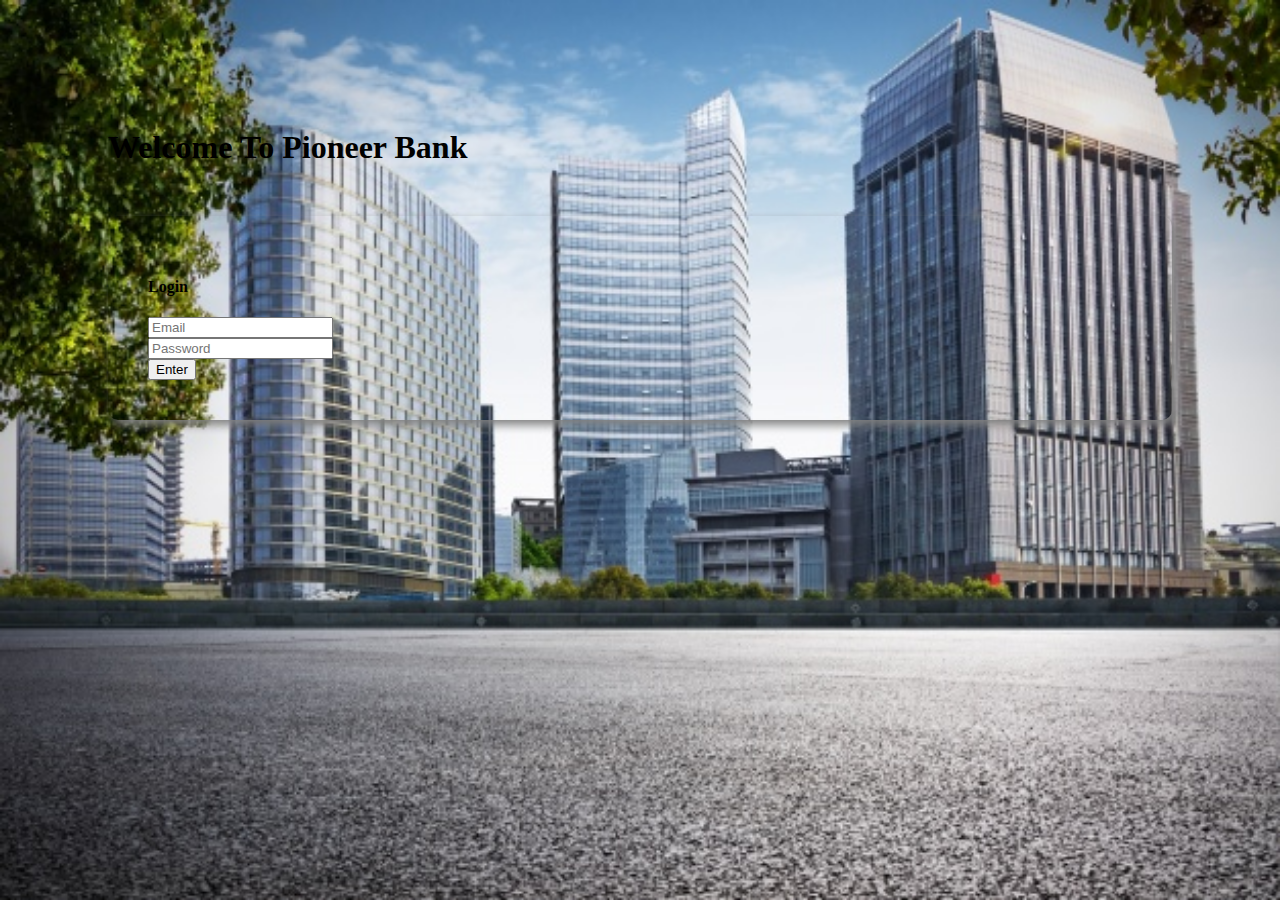
<file: index.html>
<!DOCTYPE html>
<html lang="en">
<head>
    <meta charset="UTF-8">
    <meta name="viewport" content="width=device-width, initial-scale=1.0">
    <title>Pioneer Bank</title>
    <link href="https://fonts.googleapis.com/css2?family=Rowdies:wght@700&display=swap" rel="stylesheet">
    <link rel="stylesheet" href="https://stackpath.bootstrapcdn.com/bootstrap/4.5.0/css/bootstrap.min.css" integrity="sha384-9aIt2nRpC12Uk9gS9baDl411NQApFmC26EwAOH8WgZl5MYYxFfc+NcPb1dKGj7Sk" crossorigin="anonymous">
    <link rel="stylesheet" href="style.css">
</head>
<body>
<div>
        <h1 class="text-center">Welcome To Pioneer Bank</h1>  
    <div id="login-area" class="submit-area">
        <h4>Login</h4>
        <input type="text" class="form-control" placeholder="Email">
        <br>
        <input type="password" class="form-control" placeholder="Password" name="" id="">
        <br>
        <button id="login" class="btn btn-success">Enter</button>      
   </div>
</div>

<!-- //transaction -->
<div id ="transaction-area">
    <!-- <h2 style="color: blue;">Transaction Area</h1>
         -->
    
    <div class="row">
        <div class="col-md-4">
           <div class="deposit status">
            <h5>Deposit</h5>
            <h2>$ <span id="currentDeposit"> 00 </span> </h2>
           </div>
        </div>
        <div class="col-md-4">
            <div class="withdraw status">
                <h5>Withdraw</h5>
                <h2>$<span id="currentWithdraw">00</span></h2>
            </div>
        </div>
        <div class="col-md-4">
            <div class="balance status">
                <h5>Balance</h5>
                <h2>$<span id="currentBalance">1240</span></h2>
            </div>
        </div>
    </div>
    <!-- withdraw r deposit -->
    <div class="row">
        <div class="col-md-6">

            <div class="submit-area">
                <h4>Deposit</h4>
            <input id="depositAmount" type="text" class="form-control" placeholder="$ amount you want to deposit">
            <br>
            <button id="addDeposit" class="btn btn-success">Deposit</button> 
            </div>    

        </div>

        <div class="col-md-6">

         <div class="submit-area">
            <h4>Withdraw</h4>
            <input id="withdrawAmount" type="text" class="form-control" placeholder="$ amount you want to withdraw">
            <br>
            <button id="addWithdraw" class="btn btn-success">Withdraw</button>
         </div>

        </div>

    </div>
</div>

<script>
    //login button event handler
    const loginBtn = document.getElementById("login");
    loginBtn.addEventListener('click', function() {
        const loginArea = document.getElementById("login-area");
        loginArea.style.display = "none";
        const transactionArea = document.getElementById("transaction-area");
        transactionArea.style.display = "block";
        //console.log("Someone clicked me.");
    })

 // depositAmount button event handler
 const depositBtn = document.getElementById("addDeposit");
 depositBtn.addEventListener('click', function() {
    // const depositAmount = document.getElementById("depositAmount").value;
    const depositNumber = getInputNumber("depositAmount");
        //hat can you do to the innerText value of a span tag using JavaScript?

    // const currentDeposit = document.getElementById("currentDeposit").innerText;
    // const currentDepositNumber = parseFloat(currentDeposit);
    // const totalDeposit = depositNumber + currentDepositNumber;
    // console.log(totalDeposit);
  
    // document.getElementById("currentDeposit").innerText = totalDeposit;
    
    // const currentBalance = document.getElementById("currentBalance").innerText;
    // const currentBalanceNumber = parseFloat(currentBalance);
    // const totalBalance = depositNumber + currentBalanceNumber;
    // document.getElementById("currentBalance").innerText = totalBalance;
    updateSpanText("currentDeposit", depositNumber);
    updateSpanText("currentBalance", depositNumber);
    document.getElementById("depositAmount").value ="";
})   

// withdraw button handler
const withdrawBtn = document.getElementById("addWithdraw");
withdrawBtn.addEventListener("click", function(){
    const withdrawNumber = getInputNumber ("withdrawAmount");
    
    updateSpanText("currentWithdraw", withdrawNumber);
    updateSpanText("currentBalance", -1 *  withdrawNumber);
    document.getElementById("withdrawAmount").value = "";
})

    function getInputNumber(id){
        const amount = document.getElementById(id).value;
        const amountNumber = parseFloat(amount);
        return amountNumber;
    }

function updateSpanText(id, depositNumber){
    const current = document.getElementById(id).innerText;
    const currentNumber = parseFloat(current);
    const totalAmount = depositNumber + currentNumber;
    document.getElementById(id).innerText = totalAmount;
}
</script>
</body>
</html>
</file>
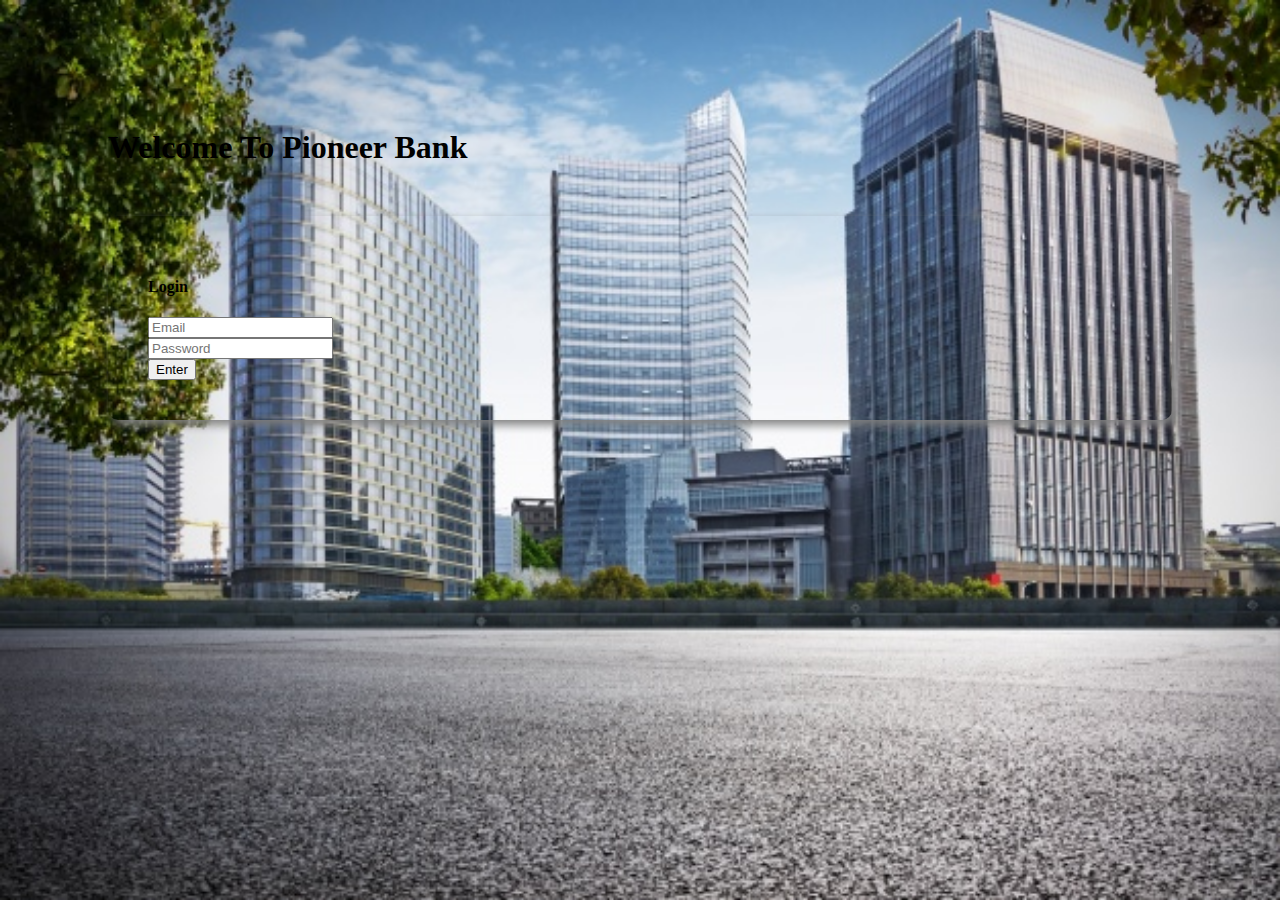
<file: in.html>
<!DOCTYPE html>
<html lang="en">
<head>
    <meta charset="UTF-8">
    <meta name="viewport" content="width=device-width, initial-scale=1.0">
    <title>Pioneer Bank</title>
    <link href="https://fonts.googleapis.com/css2?family=Rowdies:wght@700&display=swap" rel="stylesheet">
    <link rel="stylesheet" href="https://stackpath.bootstrapcdn.com/bootstrap/4.5.0/css/bootstrap.min.css" integrity="sha384-9aIt2nRpC12Uk9gS9baDl411NQApFmC26EwAOH8WgZl5MYYxFfc+NcPb1dKGj7Sk" crossorigin="anonymous">
    <link rel="stylesheet" href="style.css">
</head>
<body>
<div>
        <h1 class="text-center">Welcome To Pioneer Bank</h1>  
    <div id="login-area" class="submit-area">
        <h4>Login</h4>
        <input type="text" class="form-control" placeholder="Email">
        <br>
        <input type="password" class="form-control" placeholder="Password" name="" id="">
        <br>
        <button id="login" class="btn btn-success">Enter</button>      
   </div>
</div>

<!-- //transaction -->
<div id ="transaction-area">
    <!-- <h2 style="color: blue;">Transaction Area</h1>
         -->
    
    <div class="row">
        <div class="col-md-4">
           <div class="deposit status">
            <h5>Deposit</h5>
            <h2>$ <span id="currentDeposit"> 00 </span> </h2>
           </div>
        </div>
        <div class="col-md-4">
            <div class="withdraw status">
                <h5>Withdraw</h5>
                <h2>$00</h2>
            </div>
        </div>
        <div class="col-md-4">
            <div class="balance status">
                <h5>Balance</h5>
                <h2>$1240</h2>
            </div>
        </div>
    </div>
    <!-- withdraw r deposit -->
    <div class="row">
        <div class="col-md-6">

            <div class="submit-area">
                <h4>Deposit</h4>
            <input id="depositAmount" type="text" class="form-control" placeholder="$ amount you want to deposit">
            <br>
            <button id="addDeposit" class="btn btn-success">Deposit</button> 
            </div>    

        </div>

        <div class="col-md-6">

         <div class="submit-area">
            <h4>Withdraw</h4>
            <input type="text" class="form-control" placeholder="$ amount you want to withdraw">
            <br>
            <button class="btn btn-success">Withdraw</button>
         </div>

        </div>

    </div>
</div>

<script>
    //login button event handler
    const loginBtn = document.getElementById("login");
    loginBtn.addEventListener('click', function() {
        const loginArea = document.getElementById("login-area");
        loginArea.style.display = "none";
        const transactionArea = document.getElementById("transaction-area");
        transactionArea.style.display = "block";
        //console.log("Someone clicked me.");
    })

 // depositAmount button event handler
 const depositBtn = document.getElementById("addDeposit");
 depositBtn.addEventListener('click', function() {
    const depositAmount = document.getElementById("depositAmount").value;
    const depositNumber = parseFloat(depositAmount);
//hat can you do to the innerText value of a span tag using JavaScript?

    const currentDeposit = document.getElementById("currentDeposit").innerText;
    const currentDepositNumber = parseFloat(currentDeposit);
    const totalDeposit = depositNumber + currentDepositNumber;
    // console.log(totalDeposit);
  
    document.getElementById("currentDeposit").innerText = totalDeposit;
    document.getElementById("depositAmount").value ="";
})   
</script>
</body>
</html>
<!-- 
body{
    /* background-image: url(images/view-modern-buildings-with-sky-background_1127-2182.jpg);
    background-repeat: no-repeat;
    background-attachment: fixed;  
    background-size: cover;
    background-size: 100% 100%;
    */
    padding: 100px;
}

.submit-area {
    margin-top: 50px;
    padding: 40px;
    border-radius: 10px;
    box-shadow: 5px 5px 10px gray;
}

#transaction-area{
    display: none;
    /* text-align: center; */
    font-family: 'Rowdies', cursive;
    font-size: 16px;
    font-weight: 100;
    font-stretch: extra-expanded;
    /* text-decoration: underline; */
}

.status{
    margin: 0 20px;
    color: ghostwhite;
    padding: 20px;
    border-radius: 10px;

}

.deposit {
    /* margin: 0 20px; */
    background-color: slateblue;
}

.withdraw {
    /* margin: 0 20px; */
    background-color:lightsalmon;
}

.balance {
    /* margin: 0 20px; */
    background-color: orangered;
} -->
</file>
<file: style.css>
body{
    background-image: url(images/view-modern-buildings-with-sky-background_1127-2182.jpg);
    background-repeat: no-repeat;
    background-attachment: fixed;  
    background-size: cover;
    background-size: 100% 100%;
   
    padding: 100px;
}

.submit-area {
    margin-top: 50px;
    padding: 40px;
    border-radius: 10px;
    box-shadow: 5px 5px 10px gray;
}

#transaction-area{
    display: none;
    /* text-align: center; */
    font-family: 'Rowdies', cursive;
    font-size: 16px;
    font-weight: 100;
    font-stretch: extra-expanded;
    /* text-decoration: underline; */
}

.status{
    margin: 0 20px;
    color: ghostwhite;
    padding: 20px;
    border-radius: 10px;

}

.deposit {
    /* margin: 0 20px; */
    background-color: slateblue;
}

.withdraw {
    /* margin: 0 20px; */
    background-color:lightsalmon;
}

.balance {
    /* margin: 0 20px; */
    background-color: orangered;
}
</file>
